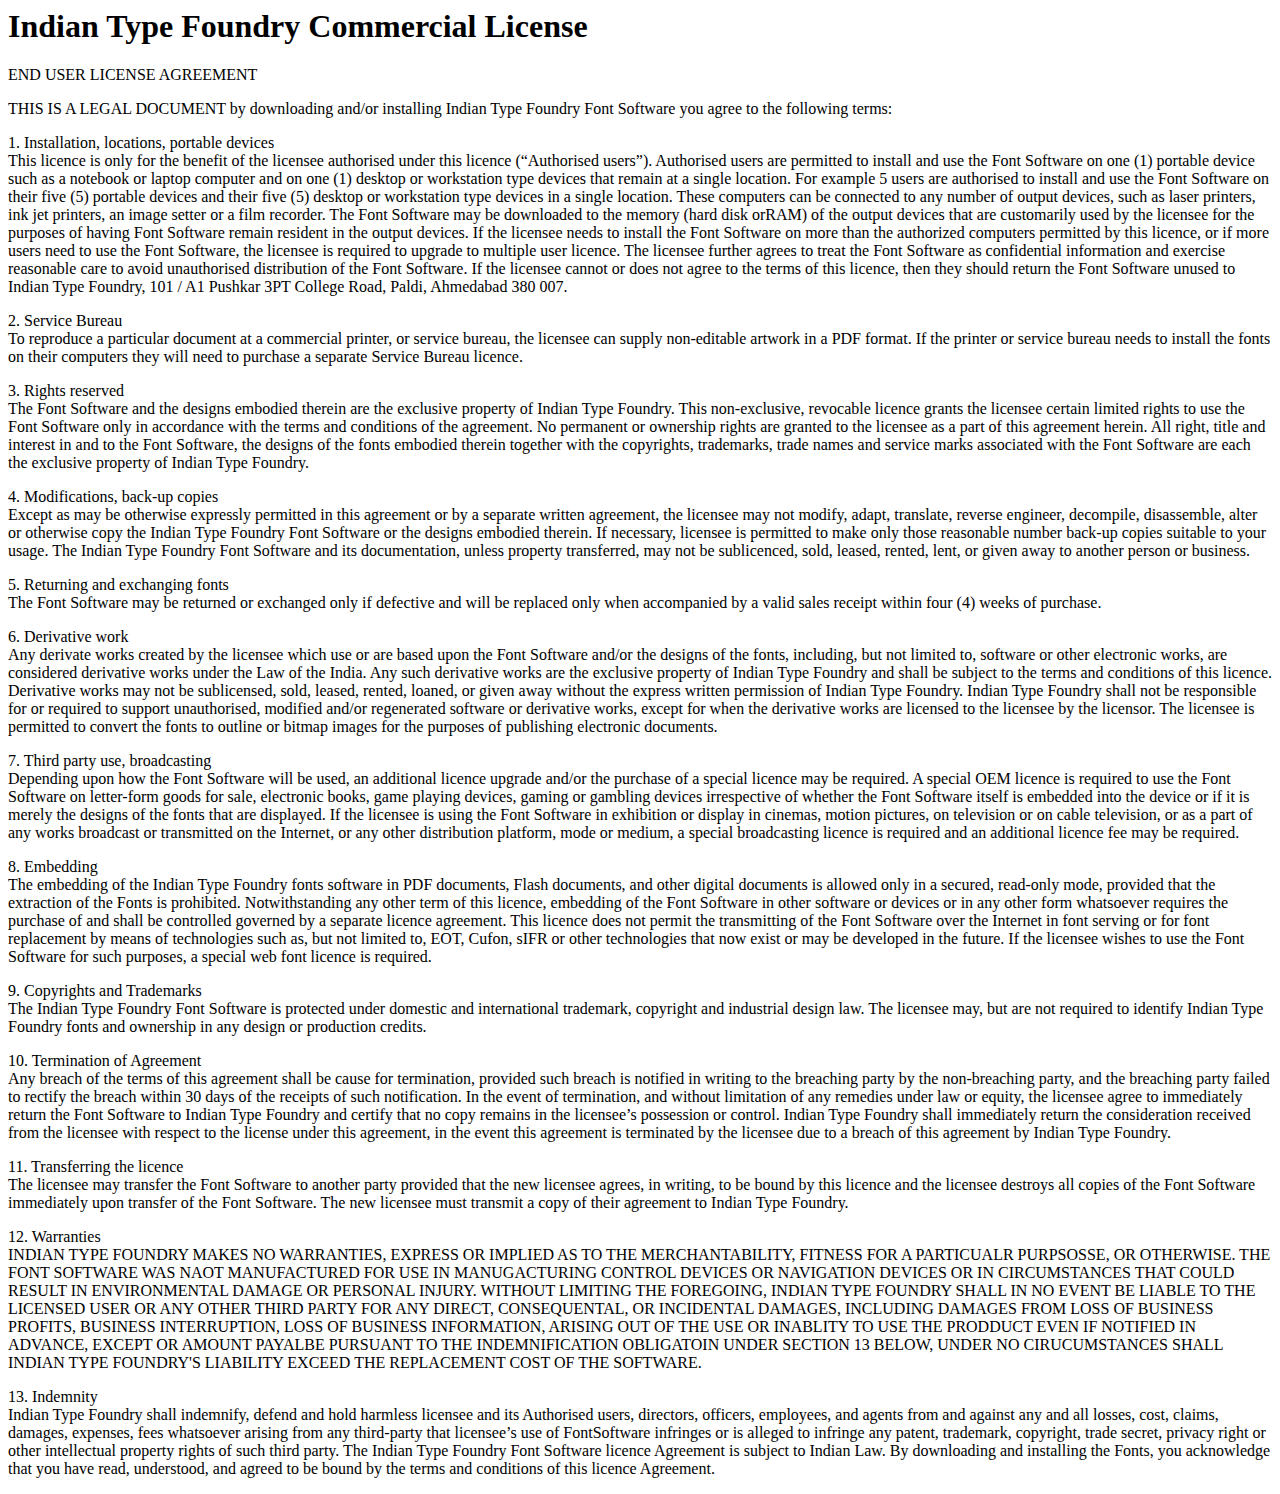
<file: fonts/Fonts_Cendel/Weissenhof Grotesk/Licenses/Indian Type Foundry Commercial License.html>
<html><head>
<title>Indian Type Foundry Commercial License</title><meta http-equiv='Content-Type' content='text/html; charset=utf-8'>
</head>
<body>
<h1>Indian Type Foundry Commercial License</h1><p>END USER LICENSE AGREEMENT</p>
<p>THIS IS A LEGAL DOCUMENT by downloading and/or installing Indian Type Foundry Font Software you agree to the following terms:</p>
<p>1. Installation, locations, portable devices<br>
This licence is only for the benefit of the licensee authorised under this licence (“Authorised users”). Authorised users are permitted to install and use the Font Software on one (1) portable device such as a notebook or laptop computer and on one (1) desktop or workstation type devices that remain at a single location. For example 5 users are authorised to install and use the Font Software on their five (5) portable devices and their five (5) desktop or workstation type devices in a single location. These computers can be connected to any number of output devices, such as laser printers, ink jet printers, an image setter or a film recorder. The Font Software may be downloaded to the memory (hard disk orRAM) of the output devices that are customarily used by the licensee for the purposes of having Font Software remain resident in the output devices. If the licensee needs to install the Font Software on more than the authorized computers permitted by this licence, or if more users need to use the Font Software, the licensee is required to upgrade to multiple user licence. The licensee further agrees to treat the Font Software as confidential information and exercise reasonable care to avoid unauthorised distribution of the Font Software. If the licensee cannot or does not agree to the terms of this licence, then they should return the Font Software unused to Indian Type Foundry, 101 / A1 Pushkar 3PT College Road, Paldi, Ahmedabad 380 007.</p>
<p>2. Service Bureau<br>
To reproduce a particular document at a commercial printer, or service bureau, the licensee can supply non-editable artwork in a PDF format. If the printer or service bureau needs to install the fonts on their computers they will need to purchase a separate Service Bureau licence.</p>
<p>3. Rights reserved<br>
The Font Software and the designs embodied therein are the exclusive property of Indian Type Foundry. This non-exclusive, revocable licence grants the licensee certain limited rights to use the Font Software only in accordance with the terms and conditions of the agreement. No permanent or ownership rights are granted to the licensee as a part of this agreement herein. All right, title and interest in and to the Font Software, the designs of the fonts embodied therein together with the copyrights, trademarks, trade names and service marks associated with the Font Software are each the exclusive property of Indian Type Foundry.</p>
<p>4. Modifications, back-up copies<br>
Except as may be otherwise expressly permitted in this agreement or by a separate written agreement, the licensee may not modify, adapt, translate, reverse engineer, decompile, disassemble, alter or otherwise copy the Indian Type Foundry Font Software or the designs embodied therein. If necessary, licensee is permitted to make only those reasonable number back-up copies suitable to your usage. The Indian Type Foundry Font Software and its documentation, unless property transferred, may not be sublicenced, sold, leased, rented, lent, or given away to another person or business.</p>
<p>5. Returning and exchanging fonts<br>
The Font Software may be returned or exchanged only if defective and will be replaced only when accompanied by a valid sales receipt within four (4) weeks of purchase.</p>
<p>6. Derivative work<br>
Any derivate works created by the licensee which use or are based upon the Font Software and/or the designs of the fonts, including, but not limited to, software or other electronic works, are considered derivative works under the Law of the India. Any such derivative works are the exclusive property of Indian Type Foundry and shall be subject to the terms and conditions of this licence. Derivative works may not be sublicensed, sold, leased, rented, loaned, or given away without the express written permission of Indian Type Foundry. Indian Type Foundry shall not be responsible for or required to support unauthorised, modified and/or regenerated software or derivative works, except for when the derivative works are licensed to the licensee by the licensor. The licensee is permitted to convert the fonts to outline or bitmap images for the purposes of publishing electronic documents.</p>
<p>7. Third party use, broadcasting<br>
Depending upon how the Font Software will be used, an additional licence upgrade and/or the purchase of a special licence may be required. A special OEM licence is required to use the Font Software on letter-form goods for sale, electronic books, game playing devices, gaming or gambling devices irrespective of whether the Font Software itself is embedded into the device or if it is merely the designs of the fonts that are displayed. If the licensee is using the Font Software in exhibition or display in cinemas, motion pictures, on television or on cable television, or as a part of any works broadcast or transmitted on the Internet, or any other distribution platform, mode or medium, a special broadcasting licence is required and an additional licence fee may be required.</p>
<p>8. Embedding<br>
The embedding of the Indian Type Foundry fonts software in PDF documents, Flash documents, and other digital documents is allowed only in a secured, read-only mode, provided that the extraction of the Fonts is prohibited. Notwithstanding any other term of this licence, embedding of the Font Software in other software or devices or in any other form whatsoever requires the purchase of and shall be controlled governed by a separate licence agreement. This licence does not permit the transmitting of the Font Software over the Internet in font serving or for font replacement by means of technologies such as, but not limited to, EOT, Cufon, sIFR or other technologies that now exist or may be developed in the future. If the licensee wishes to use the Font Software for such purposes, a special web font licence is required.</p>
<p>9. Copyrights and Trademarks<br>
The Indian Type Foundry Font Software is protected under domestic and international trademark, copyright and industrial design law. The licensee may, but are not required to identify Indian Type Foundry fonts and ownership in any design or production credits.</p>
<p>10. Termination of Agreement<br>
Any breach of the terms of this agreement shall be cause for termination, provided such breach is notified in writing to the breaching party by the non-breaching party, and the breaching party failed to rectify the breach within 30 days of the receipts of such notification. In the event of termination, and without limitation of any remedies under law or equity, the licensee agree to immediately return the Font Software to Indian Type Foundry and certify that no copy remains in the licensee’s possession or control. Indian Type Foundry shall immediately return the consideration received from the licensee with respect to the license under this agreement, in the event this agreement is terminated by the licensee due to a breach of this agreement by Indian Type Foundry.</p>
<p>11. Transferring the licence<br>
The licensee may transfer the Font Software to another party provided that the new licensee agrees, in writing, to be bound by this licence and the licensee destroys all copies of the Font Software immediately upon transfer of the Font Software. The new licensee must transmit a copy of their agreement to Indian Type Foundry.</p>
<p>12. Warranties<br>
INDIAN TYPE FOUNDRY MAKES NO WARRANTIES, EXPRESS OR IMPLIED AS TO THE MERCHANTABILITY, FITNESS FOR A PARTICUALR PURPSOSSE, OR OTHERWISE. THE FONT SOFTWARE WAS NAOT MANUFACTURED FOR USE IN MANUGACTURING CONTROL DEVICES OR NAVIGATION DEVICES OR IN CIRCUMSTANCES THAT COULD RESULT IN ENVIRONMENTAL DAMAGE OR PERSONAL INJURY. WITHOUT LIMITING THE FOREGOING, INDIAN TYPE FOUNDRY SHALL IN NO EVENT BE LIABLE TO THE LICENSED USER OR ANY OTHER THIRD PARTY FOR ANY DIRECT, CONSEQUENTAL, OR INCIDENTAL DAMAGES, INCLUDING DAMAGES FROM LOSS OF BUSINESS PROFITS, BUSINESS INTERRUPTION, LOSS OF BUSINESS INFORMATION, ARISING OUT OF THE USE OR INABLITY TO USE THE PRODDUCT EVEN IF NOTIFIED IN ADVANCE, EXCEPT OR AMOUNT PAYALBE PURSUANT TO THE INDEMNIFICATION OBLIGATOIN UNDER SECTION 13 BELOW, UNDER NO CIRUCUMSTANCES SHALL INDIAN TYPE FOUNDRY'S LIABILITY EXCEED THE REPLACEMENT COST OF THE SOFTWARE.</p>
<p>13. Indemnity<br>
Indian Type Foundry shall indemnify, defend and hold harmless licensee and its Authorised users, directors, officers, employees, and agents from and against any and all losses, cost, claims, damages, expenses, fees whatsoever arising from any third-party that licensee’s use of FontSoftware infringes or is alleged to infringe any patent, trademark, copyright, trade secret, privacy right or other intellectual property rights of such third party. The Indian Type Foundry Font Software licence Agreement is subject to Indian Law. By downloading and installing the Fonts, you acknowledge that you have read, understood, and agreed to be bound by the terms and conditions of this licence Agreement.</p>
</body>
</html>
</file>
